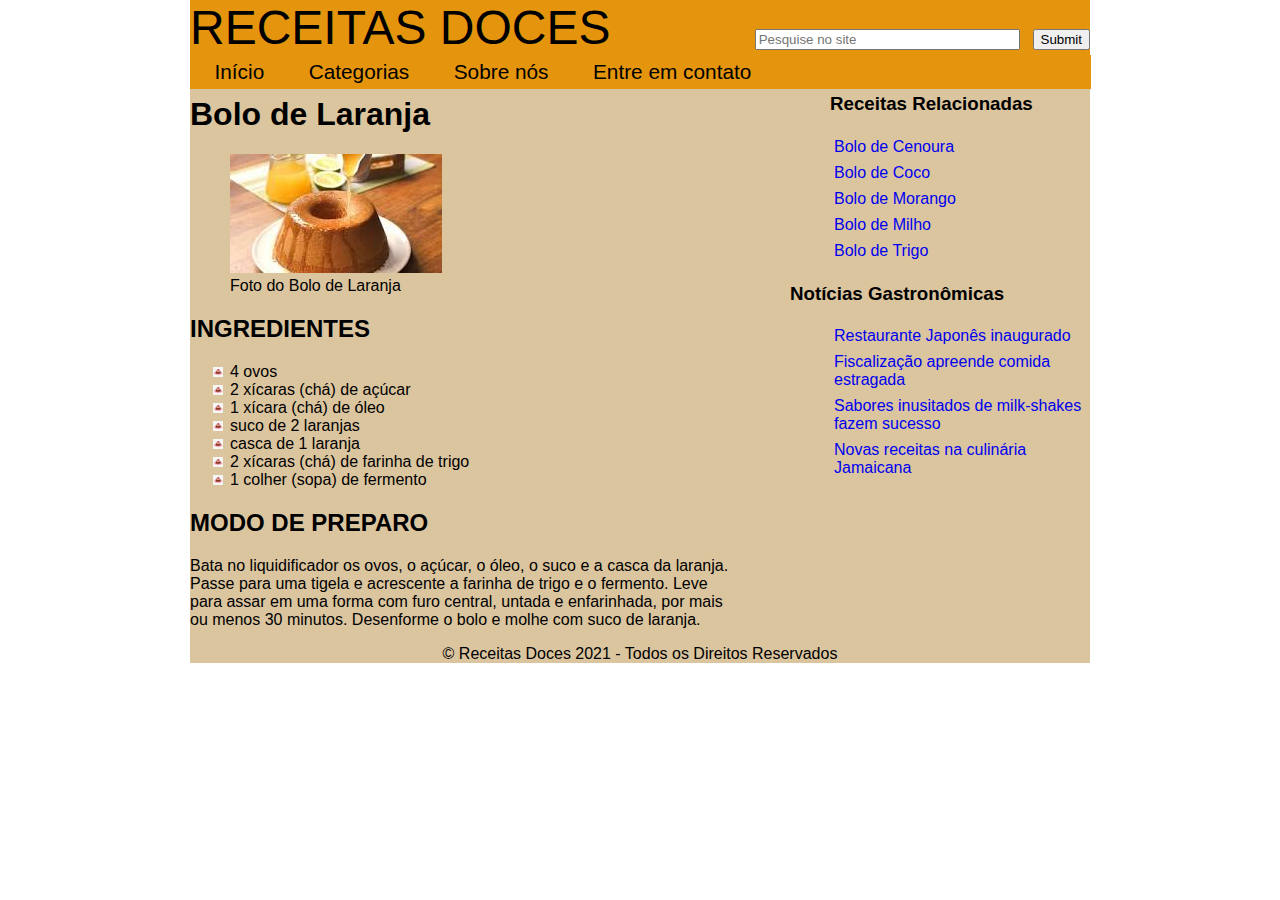
<file: index.html>
<!doctype html>
<html>
    <head>
        <title>Bolo de Laranja</title>
        <meta charset="UTF-8" lang="pt-br">
        <link rel="stylesheet" type="text/css" href="estilos.css">
    </head>
    <body>
        <main>
            <header>
                RECEITAS DOCES
                <form action="pesquisa.html" method="dialog">
                    <input type="search" name="pesquisa" id="pesquisa" size="30" maxlength="100" placeholder="Pesquise no site">
                    <input type="submit" name="enter" id="enter">
                </form>

            </header>
            <nav>
                <ul id="menu">
                    <li class="menu"><a href="home.html">Início</a></li>
                    <li class="menu"><a href="categorias">Categorias</a></li>
                    <li class="menu"><a href="sobre_nos">Sobre nós</a></li>
                    <li class="menu"><a href="contato">Entre em contato</a></li>
                </ul>
            </nav>

            <div id="lateral">
                <section>
                    <ul>
                        <h3>Receitas Relacionadas</h3>
                        <li><a href="bolo_de_cenoura.html">Bolo de Cenoura</a></li>
                        <li><a href="bolo_de_coco.html">Bolo de Coco</a></li>
                        <li><a href="bolo_de_morango.html">Bolo de Morango</a></li>
                        <li><a href="bolo_de_milho.html">Bolo de Milho</a></li>
                        <li><a href="bolo_de_trigo.html">Bolo de Trigo</a></li>
                    </ul>
                </section>

                <section>
                    <h3>Notícias Gastronômicas</h3>
                    <ul>
                        <li><a href="noticia_1">Restaurante Japonês inaugurado</a></li>
                        <li><a href="noticia_2">Fiscalização apreende comida estragada</a></li>
                        <li><a href="noticia_3">Sabores inusitados de milk-shakes fazem sucesso</a></li>
                        <li><a href="noticia_4">Novas receitas na culinária Jamaicana</a></li>
                    </ul>
                </section>
            </div>
            
                
            <article>
                <h1>Bolo de Laranja</h1>
                <figure>
                    <img src="img/bolo_foto.jpg">
                    <figcaption>Foto do Bolo de Laranja</figcaption>
                </figure>
                            
                <h2>INGREDIENTES</h2>
                            
                <ul id="igredientes">
                    <li>4 ovos</li>
                    <li>2 xícaras (chá) de açúcar</li>
                    <li>1 xícara (chá) de óleo</li>
                    <li>suco de 2 laranjas</li>
                    <li>casca de 1 laranja</li>
                    <li>2 xícaras (chá) de farinha de trigo</li>
                    <li>1 colher (sopa) de fermento</li>
                </ul>

                <h2>MODO DE PREPARO</h2>
                <p>Bata no liquidificador os ovos, o açúcar, o óleo, o suco e a casca da laranja.

                Passe para uma tigela e acrescente a farinha de trigo e o fermento.

                Leve para assar em uma forma com furo central, untada e enfarinhada, por mais ou menos 30 minutos.

                Desenforme o bolo e molhe com suco de laranja.</p>
            </article>
        
            <footer>&copy Receitas Doces 2021 - Todos os Direitos Reservados</footer>
        </main>
    </body>
</html>
</file>
<file: estilos.css>
body {
    width: 900px;
    margin:0 auto;
}

main {
    background-color: rgb(219, 197, 159);
    font-family: Arial, Helvetica, sans-serif;
}

header {
    display: block;
    background-color: rgb(228, 149, 13);
    text-align: left;
    font-size: 3em;
    margin-bottom: 0px;

}
header form {
    float: right;
}
header form input{
    margin-left: -0.5px;
}

figure img {
    float: top;
}

nav {
    height: 20px;
}
nav ul {
    margin: -0.5px;
    background-color: rgb(228, 149, 13);
    padding: 5px;

}
nav ul li {
    display: inline-block;
    list-style: none;
    
    
}
nav ul li a {
    font-size: 1.3em;
    text-decoration: none;
    color: black;
    padding: 4px 20px;
}
nav ul li a:hover {
    background-color: rgb(228, 184, 110);
}

#lateral {
    display:block;
    float: right;
    width: 300px;
}

article {
    width: 550px;
}
#igredientes li {
    list-style-image: url("img/icon_bolo.png");
}

section ul li {
    list-style: none;
    padding: 4px;
}
section ul li a {
    text-decoration: none;
}
section ul li a:hover {
    text-decoration: underline;
}

footer {
    text-align: center;
}
</file>
